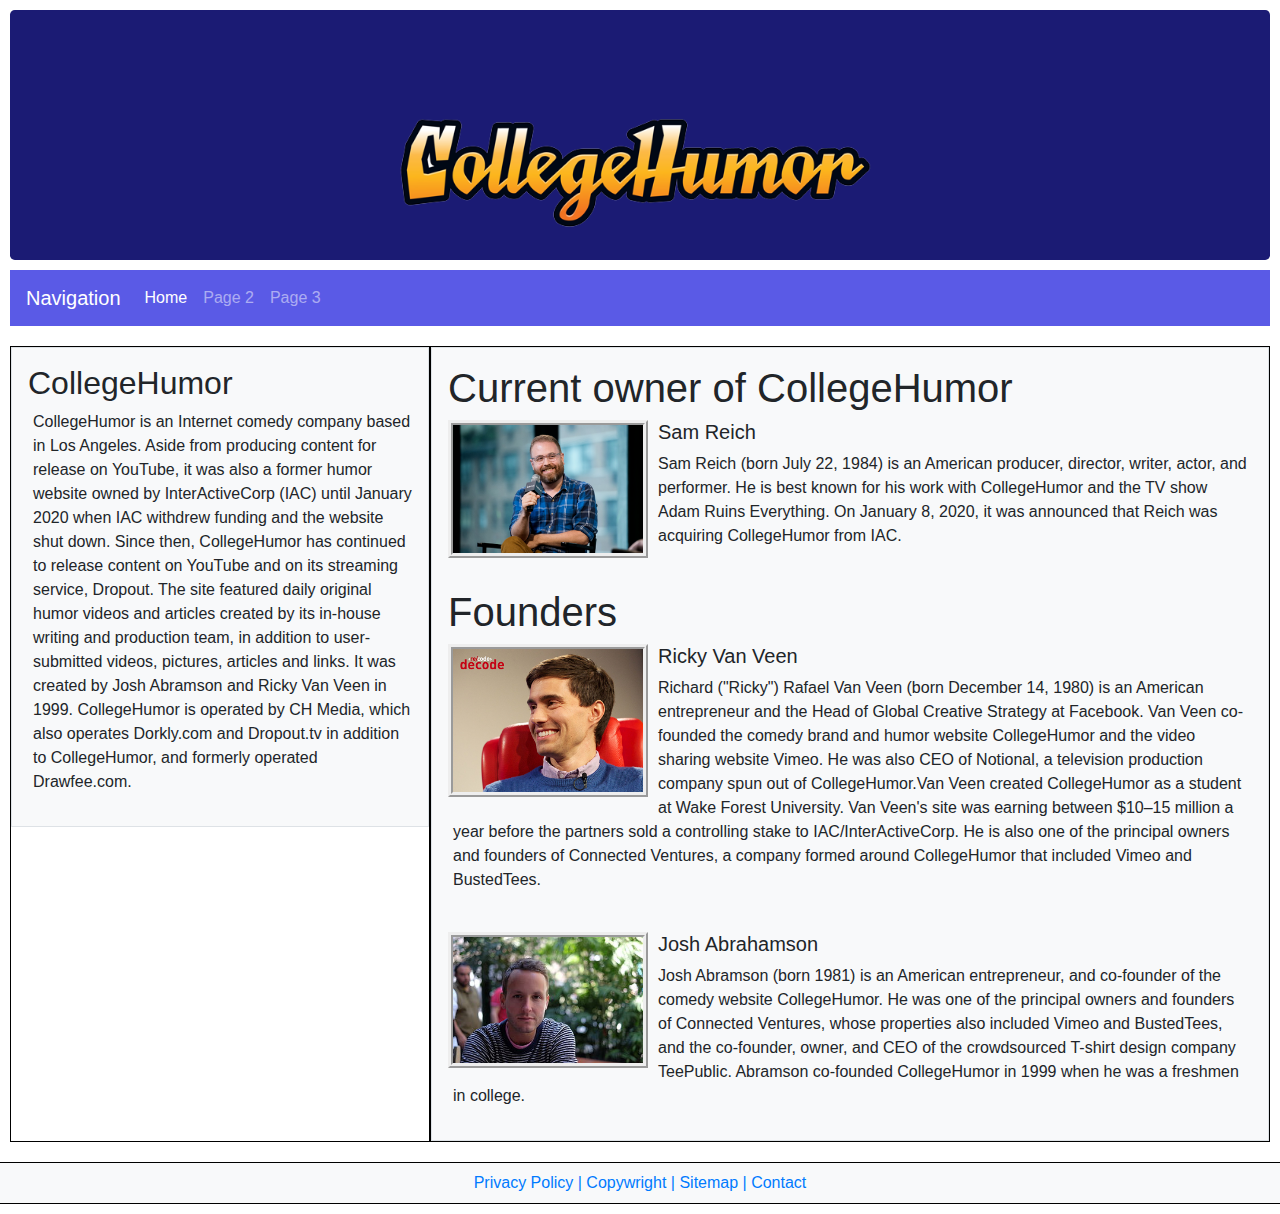
<file: index.html>
<!DOCTYPE html>
<html lang="en">
  <head>
    <meta charset="utf-8">
    <meta name="viewport" content="width=device-width, initial-scale=1">
    <title>Introduction to College Humor</title>
    <link rel="stylesheet" href="https://maxcdn.bootstrapcdn.com/bootstrap/4.0.0/css/bootstrap.min.css" integrity="sha384-Gn5384xqQ1aoWXA+058RXPxPg6fy4IWvTNh0E263XmFcJlSAwiGgFAW/dAiS6JXm" crossorigin="anonymous">
    <link href="bootstrap.css" rel="stylesheet">
    <style>
      img{
        margin-right: 10px;
      }
    </style>
  </head>
  <body>
    <div class="jumbotron">
      <img class="jumbo" src="Pics/collegehumor-logo.png" alt="CollegeHumor logo">
    </div>
    <nav class="navbar navbar-expand-lg navbar-dark" style="background-color: rgb(90, 90, 230)">
      <a class="navbar-brand" style="color: white;">Navigation</a>
      <button class="navbar-toggler" type="button" data-toggle="collapse" data-target="#navbarNavDropdown" aria-controls="navbarNavDropdown" aria-expanded="false" aria-label="Toggle navigation">
        <span class="navbar-toggler-icon"></span>
      </button>
      <div class="collapse navbar-collapse" id="navbarNavDropdown">
        <ul class="navbar-nav">
          <li class="nav-item active">
            <a class="nav-link" href="index.html">Home</a>
          </li>
          <li class="nav-item">
            <a class="nav-link" href="index_2.html">Page 2</a>
          </li>
          <li class="nav-item">
            <a class="nav-link" href="index_3.html">Page 3</a>
          </li>
        </ul>
      </div>
    </nav>
    <div class="container-fluid">
      <div class="row">
        <div class="col-sm-4 nopadding">
          <div class="content p-3 border bg-light">
            <h2>CollegeHumor</h2>
            <p>CollegeHumor is an Internet comedy company based in Los Angeles. Aside from producing content for release on YouTube, it was also a former humor website owned by InterActiveCorp (IAC) until January 2020 when IAC withdrew funding and the website shut down. Since then, CollegeHumor has continued to release content on YouTube and on its streaming service, Dropout. The site featured daily original humor videos and articles created by its in-house writing and production team, in addition to user-submitted videos, pictures, articles and links. It was created by Josh Abramson and Ricky Van Veen in 1999. CollegeHumor is operated by CH Media, which also operates Dorkly.com and Dropout.tv in addition to CollegeHumor, and formerly operated Drawfee.com.</p>
          </div>
        </div>
        <div class="col-sm-8 nopadding">
          <div class="content p-3 border bg-light">
            <h1>Current owner of CollegeHumor</h1>
            <div>
              <img src="Pics/sam_reich.png" onmouseover="this.src='Pics/sam_reich_2.jpg';" onmouseout="this.src='Pics/sam_reich.png';" style="float: left; max-width: 200px; max-height: 200px;"  alt="Sam Reich, Owner of CollegeHumor"/>
              <h5>Sam Reich</h5>
              <p>Sam Reich (born July 22, 1984) is an American producer, director, writer, actor, and performer. He is best known for his work with CollegeHumor and the TV show Adam Ruins Everything. On January 8, 2020, it was announced that Reich was acquiring CollegeHumor from IAC.</p>
            </div>
            <br>
            <h1>Founders</h1>
            <div>
              <img src="Pics/Ricky_van_veen.png" onmouseover="this.src='Pics/ricky_van_veen_2.jpg';" onmouseout="this.src='Pics/Ricky_van_veen.png';" style="float: left; max-width: 200px; max-height: 200px;" alt="Ricky Van Veen, Founder of CollegeHumor"/>
              <h5>Ricky Van Veen</h5>
              <p>Richard ("Ricky") Rafael Van Veen (born December 14, 1980) is an American entrepreneur and the Head of Global Creative Strategy at Facebook. Van Veen co-founded the comedy brand and humor website CollegeHumor and the video sharing website Vimeo. He was also CEO of Notional, a television production company spun out of CollegeHumor.Van Veen created CollegeHumor as a student at Wake Forest University. Van Veen's site was earning between $10–15 million a year before the partners sold a controlling stake to IAC/InterActiveCorp. He is also one of the principal owners and founders of Connected Ventures, a company formed around CollegeHumor that included Vimeo and BustedTees.</p>
            </div>
            <br>
            <div>
              <img src="Pics/Josh_abrahamson.jpg" onmouseover="this.src='Pics/josh_abrahamson_2.jpg';" onmouseout="this.src='Pics/Josh_abrahamson.jpg';" style="float: left; max-width: 200px; max-height: 200px;" alt="Josh Abrahamson, Founder of CollegeHumor"/>
              <h5>Josh Abrahamson</h5>
              <p>Josh Abramson (born 1981) is an American entrepreneur, and co-founder of the comedy website CollegeHumor. He was one of the principal owners and founders of Connected Ventures, whose properties also included Vimeo and BustedTees, and the co-founder, owner, and CEO of the crowdsourced T-shirt design company TeePublic. Abramson co-founded CollegeHumor in 1999 when he was a freshmen in college.</p>
            </div>
          </div>
        </div>
      </div>
    </div>
    <div class="row">
      <div class="col-sm-12 nopadding bg-light p-2" style="text-align: center;"><a class="link" href="index_4.html">Privacy Policy   |</a><a class="link" href="index_4.html">   Copywright   |</a><a class="link" href="index_4.html">   Sitemap   |</a><a class="link" href="index_4.html"></a><a class="link" href="index_5.html">   Contact</a></div>
    </div>

    <script src="https://code.jquery.com/jquery-3.2.1.slim.min.js" integrity="sha384-KJ3o2DKtIkvYIK3UENzmM7KCkRr/rE9/Qpg6aAZGJwFDMVNA/GpGFF93hXpG5KkN" crossorigin="anonymous"></script>
    <script src="https://cdnjs.cloudflare.com/ajax/libs/popper.js/1.12.9/umd/popper.min.js" integrity="sha384-ApNbgh9B+Y1QKtv3Rn7W3mgPxhU9K/ScQsAP7hUibX39j7fakFPskvXusvfa0b4Q" crossorigin="anonymous"></script>
    <script src="https://maxcdn.bootstrapcdn.com/bootstrap/4.0.0/js/bootstrap.min.js" integrity="sha384-JZR6Spejh4U02d8jOt6vLEHfe/JQGiRRSQQxSfFWpi1MquVdAyjUar5+76PVCmYl" crossorigin="anonymous"></script>
  </body>
</html>
</file>
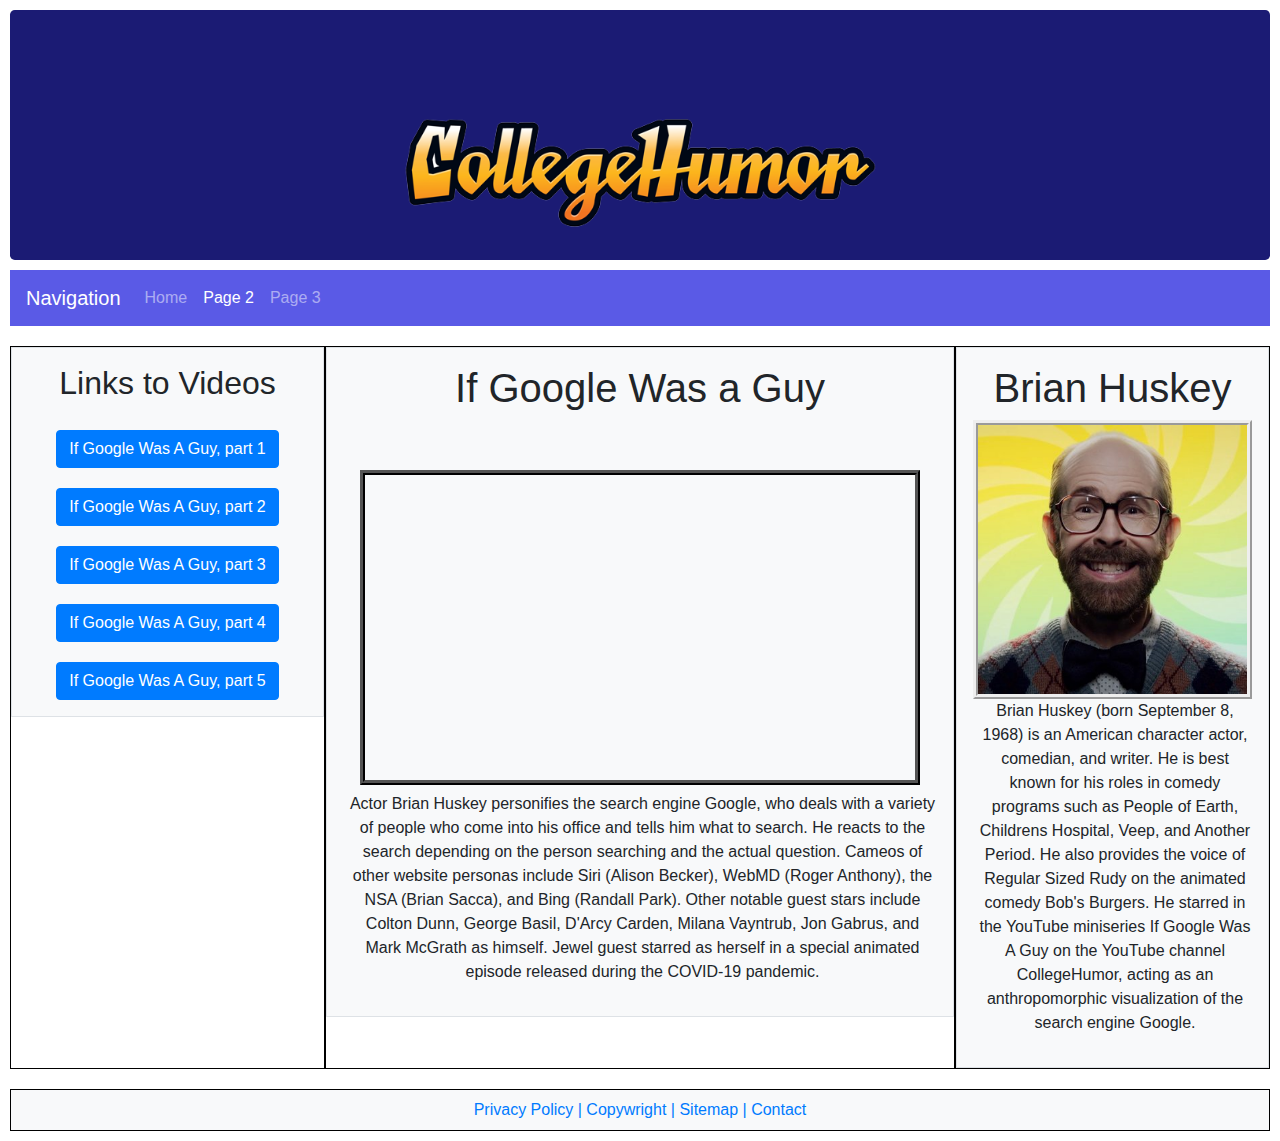
<file: index_2.html>
<!DOCTYPE html>
<html lang="en">
  <head>
    <meta charset="utf-8">
    <meta name="viewport" content="width=device-width, initial-scale=1">
    <title>Introduction to College Humor</title>
    <link rel="stylesheet" href="https://maxcdn.bootstrapcdn.com/bootstrap/4.0.0/css/bootstrap.min.css" integrity="sha384-Gn5384xqQ1aoWXA+058RXPxPg6fy4IWvTNh0E263XmFcJlSAwiGgFAW/dAiS6JXm" crossorigin="anonymous">
    <link href="bootstrap.css" rel="stylesheet">
    <style>
      .row {
        text-align: center;
      }
    </style>
  </head>
  <body>
    <div class="jumbotron">
      <img class="jumbo" src="Pics/collegehumor-logo.png" alt="CollegeHumor logo">
    </div>
    <nav class="navbar navbar-expand-lg navbar-dark" style="background-color: rgb(90, 90, 230)">
      <a class="navbar-brand" style="color: white;">Navigation</a>
      <button class="navbar-toggler" type="button" data-toggle="collapse" data-target="#navbarNavDropdown" aria-controls="navbarNavDropdown" aria-expanded="false" aria-label="Toggle navigation">
        <span class="navbar-toggler-icon"></span>
      </button>
      <div class="collapse navbar-collapse" id="navbarNavDropdown">
        <ul class="navbar-nav">
          <li class="nav-item">
            <a class="nav-link" href="index.html">Home </a>
          </li>
          <li class="nav-item active">
            <a class="nav-link" href="index_2.html">Page 2</a>
          </li>
          <li class="nav-item">
            <a class="nav-link" href="index_3.html">Page 3</a>
          </li>
        </ul>
      </div>
    </nav>
    <div class="container-fluid">
      <div class="row">
        <div class="col-sm-3 nopadding">
          <div class="content p-3 border bg-light">
            <h2>Links to Videos</h2>
            <form style="display: inline" action="https://www.youtube.com/embed/Cxqca4RQd_M" method="get" target="videoplayer"><button type="submit" class="btn btn-primary">If Google Was A Guy, part 1</button></form>
            <form style="display: inline" action="https://www.youtube.com/embed/B759dzymyoc" method="get" target="videoplayer"><button type="submit" class="btn btn-primary">If Google Was A Guy, part 2</button></form>
            <form style="display: inline" action="https://www.youtube.com/embed/yJD1Iwy5lUY" method="get" target="videoplayer"><button type="submit" class="btn btn-primary">If Google Was A Guy, part 3</button></form>
            <form style="display: inline" action="https://www.youtube.com/embed/ANzNCpsXrK4" method="get" target="videoplayer"><button type="submit" class="btn btn-primary">If Google Was A Guy, part 4</button></form>
            <form style="display: inline" action="https://www.youtube.com/embed/9ze87zQFSak" method="get" target="videoplayer"><button type="submit" class="btn btn-primary">If Google Was A Guy, part 5</button></form>
          </div>
        </div>
        <div class="col-sm-6 nopadding">
          <div class="content p-3 border bg-light">
          <h1>If Google Was a Guy</h1>
          <iframe class="responsive-iframe" name="videoplayer" width="560" height="315" title="Videoplayer"></iframe>
          <p>Actor Brian Huskey personifies the search engine Google, who deals with a variety of people who come into his office and tells him what to search. He reacts to the search depending on the person searching and the actual question. Cameos of other website personas include Siri (Alison Becker), WebMD (Roger Anthony), the NSA (Brian Sacca), and Bing (Randall Park). Other notable guest stars include Colton Dunn, George Basil, D'Arcy Carden, Milana Vayntrub, Jon Gabrus, and Mark McGrath as himself. Jewel guest starred as herself in a special animated episode released during the COVID-19 pandemic.</p>
          </div>
        </div>
        <div class="col-sm-3 nopadding">
          <div class="content p-3 border bg-light">
            <h1>Brian Huskey</h1>
            <div class="media">
              <img src="Pics/Brian_huskey.jpg" alt="Brian Huskey, actor">
              <div class="media-body">
              </div>
            </div>
            <p>Brian Huskey (born September 8, 1968) is an American character actor, comedian, and writer. He is best known for his roles in comedy programs such as People of Earth, Childrens Hospital, Veep, and Another Period. He also provides the voice of Regular Sized Rudy on the animated comedy Bob's Burgers. He starred in the YouTube miniseries If Google Was A Guy on the YouTube channel CollegeHumor, acting as an anthropomorphic visualization of the search engine Google.</p>
          </div>
        </div>
      </div>
      <div class="row">
        <div class="col-sm-12 nopadding bg-light p-2"><a class="link" href="index_4.html">Privacy Policy   |</a><a class="link" href="index_4.html">   Copywright   |</a><a class="link" href="index_4.html">   Sitemap   |</a><a class="link" href="index_5.html">   Contact</a></div>
      </div>
    </div>

    <script src="https://code.jquery.com/jquery-3.2.1.slim.min.js" integrity="sha384-KJ3o2DKtIkvYIK3UENzmM7KCkRr/rE9/Qpg6aAZGJwFDMVNA/GpGFF93hXpG5KkN" crossorigin="anonymous"></script>
    <script src="https://cdnjs.cloudflare.com/ajax/libs/popper.js/1.12.9/umd/popper.min.js" integrity="sha384-ApNbgh9B+Y1QKtv3Rn7W3mgPxhU9K/ScQsAP7hUibX39j7fakFPskvXusvfa0b4Q" crossorigin="anonymous"></script>
    <script src="https://maxcdn.bootstrapcdn.com/bootstrap/4.0.0/js/bootstrap.min.js" integrity="sha384-JZR6Spejh4U02d8jOt6vLEHfe/JQGiRRSQQxSfFWpi1MquVdAyjUar5+76PVCmYl" crossorigin="anonymous"></script>
  </body>
</html>
</file>
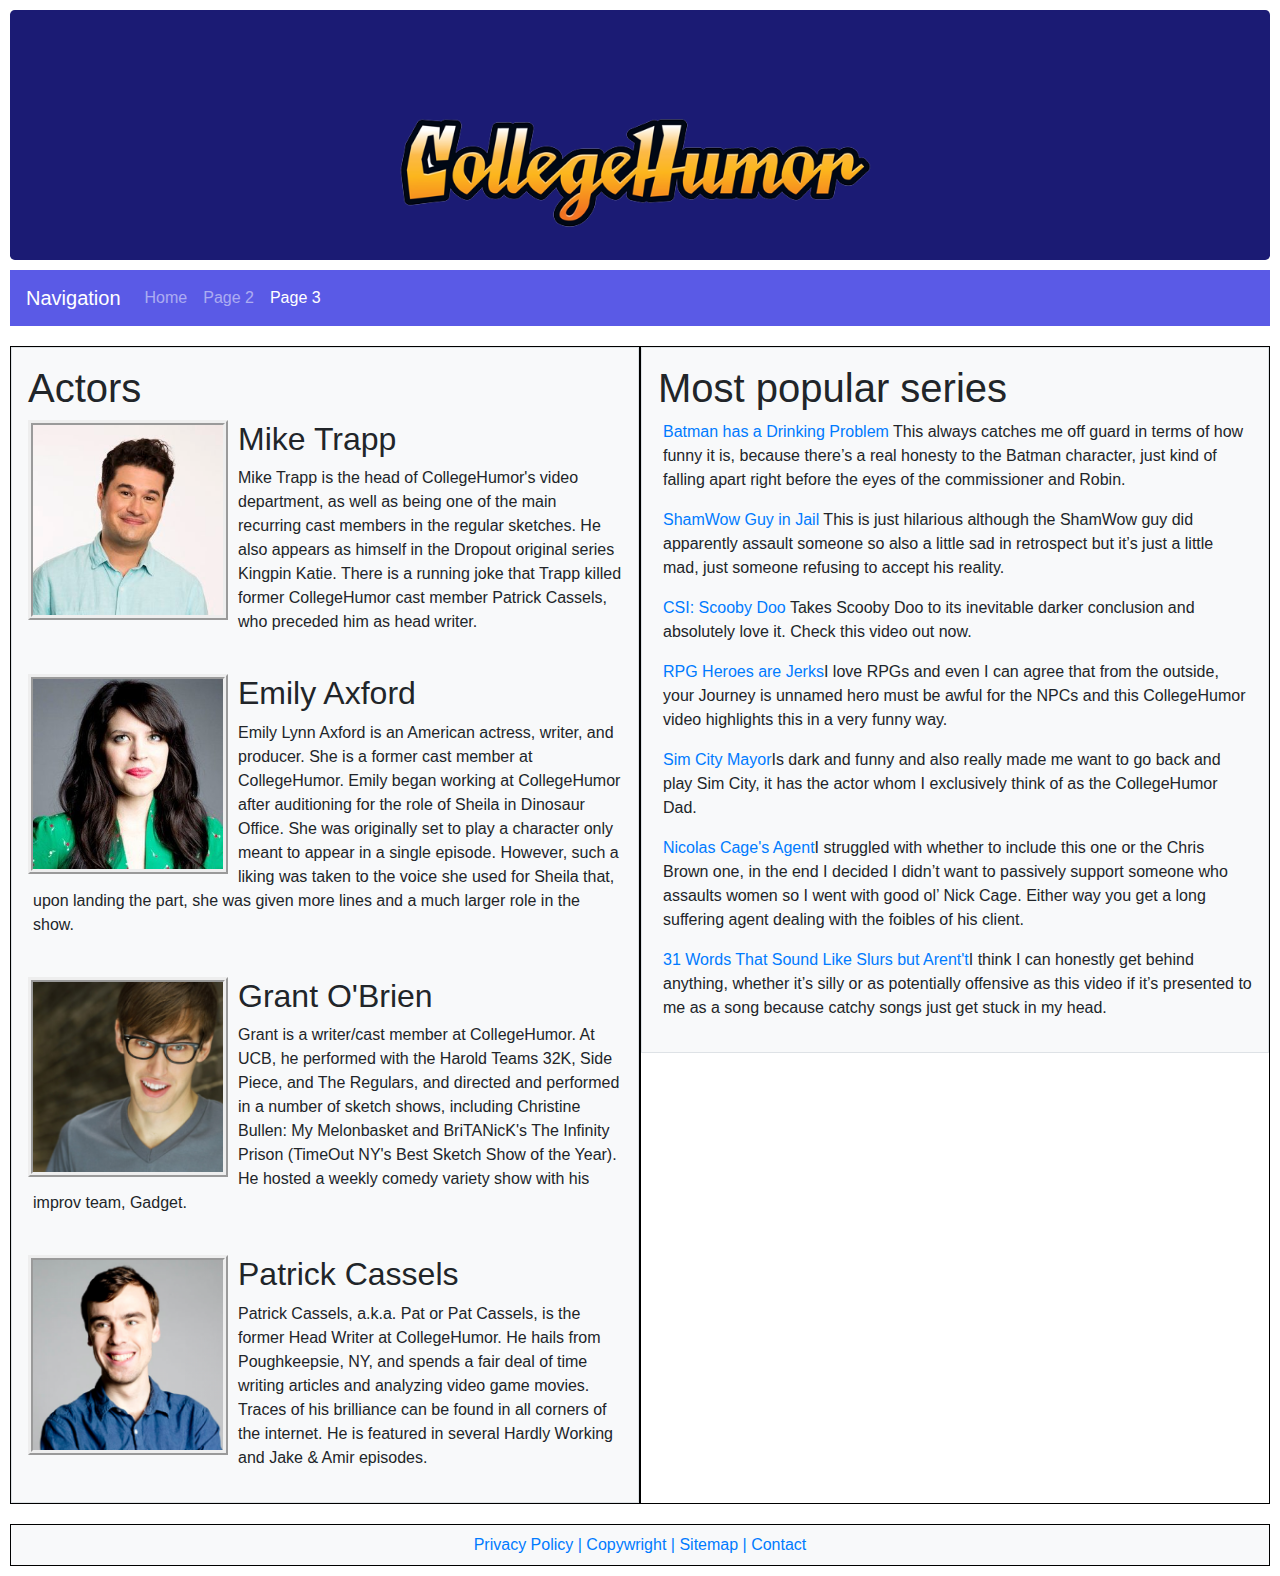
<file: index_3.html>
<!DOCTYPE html>
<html lang="en">
  <head>
    <meta charset="utf-8">
    <meta name="viewport" content="width=device-width, initial-scale=1">
    <title>Introduction to College Humor</title>
    <link rel="stylesheet" href="https://maxcdn.bootstrapcdn.com/bootstrap/4.0.0/css/bootstrap.min.css" integrity="sha384-Gn5384xqQ1aoWXA+058RXPxPg6fy4IWvTNh0E263XmFcJlSAwiGgFAW/dAiS6JXm" crossorigin="anonymous">
    <link href="bootstrap.css" rel="stylesheet">
    <style>
      img{
        margin-right: 10px;
      }
    </style>
  </head>
  <body>
    <div class="jumbotron">
      <img class="jumbo" src="Pics/collegehumor-logo.png" alt="CollegeHumor logo">
    </div>
    <nav class="navbar navbar-expand-lg navbar-dark" style="background-color: rgb(90, 90, 230)">
      <a class="navbar-brand" style="color: white;">Navigation</a>
      <button class="navbar-toggler" type="button" data-toggle="collapse" data-target="#navbarNavDropdown" aria-controls="navbarNavDropdown" aria-expanded="false" aria-label="Toggle navigation">
        <span class="navbar-toggler-icon"></span>
      </button>
      <div class="collapse navbar-collapse" id="navbarNavDropdown">
        <ul class="navbar-nav">
          <li class="nav-item">
            <a class="nav-link" href="index.html">Home</a>
          </li>
          <li class="nav-item">
            <a class="nav-link" href="index_2.html">Page 2</a>
          </li>
          <li class="nav-item active">
            <a class="nav-link" href="index_3.html">Page 3</a>
          </li>
        </ul>
      </div>
    </nav>
    <div class="container-fluid">
      <div class="row">
        <div class="col-sm-6 nopadding">
          <div class="content p-3 border bg-light">
            <h1>Actors</h1>
            <div>
              <img style="float: left; max-width: 200px; max-height: 200px;" src="Pics/Mike_trapp.jpg" onmouseover="this.src='Pics/mike_trapp_2.jpg';" onmouseout="this.src='Pics/Mike_trapp.jpg';" alt="Mike Trapp">
              <h2>Mike Trapp</h2> 
              <p>Mike Trapp is the head of CollegeHumor's video department, as well as being one of the main recurring cast members in the regular sketches. He also appears as himself in the Dropout original series Kingpin Katie. There is a running joke that Trapp killed former CollegeHumor cast member Patrick Cassels, who preceded him as head writer.</p>
            </div>
            <br>
            <div>
              <img style="float: left; max-width: 200px; max-height: 200px;" src="Pics/emily_axford.jpg" onmouseover="this.src='Pics/emily_axford_2.jpg';" onmouseout="this.src='Pics/emily_axford.jpg';" alt="Emily Axford">
              <h2>Emily Axford</h2> 
              <p>Emily Lynn Axford is an American actress, writer, and producer. She is a former cast member at CollegeHumor. Emily began working at CollegeHumor after auditioning for the role of Sheila in Dinosaur Office. She was originally set to play a character only meant to appear in a single episode. However, such a liking was taken to the voice she used for Sheila that, upon landing the part, she was given more lines and a much larger role in the show.</p>
            </div>
            <br>
            <div>
              <img style="float: left; max-width: 200px; max-height: 200px;" src="Pics/grant_obrien.png" onmouseover="this.src='Pics/grant_obrien_2.jpg';" onmouseout="this.src='Pics/grant_obrien.png';" alt="Grant O'Brien">
              <h2>Grant O'Brien</h2> 
              <p>Grant is a writer/cast member at CollegeHumor. At UCB, he performed with the Harold Teams 32K, Side Piece, and The Regulars, and directed and performed in a number of sketch shows, including Christine Bullen: My Melonbasket and BriTANicK's The Infinity Prison (TimeOut NY's Best Sketch Show of the Year). He hosted a weekly comedy variety show with his improv team, Gadget.</p>
            </div>
            <br>
            <div>
              <img style="float: left; max-width: 200px; max-height: 200px;" src="Pics/patrick_cassels.png" onmouseover="this.src='Pics/patrick_cassels_2.jpg';" onmouseout="this.src='Pics/patrick_cassels.png';" alt="Patrick Cassels">
              <h2>Patrick Cassels</h2> 
              <p>Patrick Cassels, a.k.a. Pat or Pat Cassels, is the former Head Writer at CollegeHumor. He hails from Poughkeepsie, NY, and spends a fair deal of time writing articles and analyzing video game movies. Traces of his brilliance can be found in all corners of the internet. He is featured in several Hardly Working and Jake & Amir episodes.</p>
            </div>
          </div>
        </div>
        <div class="col-sm-6 nopadding">
          <div class="content p-3 border bg-light">
            <h1>Most popular series</h1>
            <div>
              <p><a href="https://youtu.be/-0xollWZ9Bo" target="videoplayer">Batman has a Drinking Problem</a> This always catches me off guard in terms of how funny it is, because there’s a real honesty to the Batman character, just kind of falling apart right before the eyes of the commissioner and Robin.</p>
              <p><a href="https://youtu.be/nMMxIAn_76g" target="videoplayer">ShamWow Guy in Jail</a> This is just hilarious although the ShamWow guy did apparently assault someone so also a little sad in retrospect but it’s just a little mad, just someone refusing to accept his reality.</p>
              <p><a href="https://youtu.be/n0_-aVaEyP8" target="videoplayer">CSI: Scooby Doo</a> Takes Scooby Doo to its inevitable darker conclusion and absolutely love it. Check this video out now.</p>
              <p><a href="https://youtu.be/kedjhnguKhc" target="videoplayer">RPG Heroes are Jerks</a>I love RPGs and even I can agree that from the outside, your Journey is unnamed hero must be awful for the NPCs and this CollegeHumor video highlights this in a very funny way.</p>
              <p><a href="https://youtu.be/AVl8vfev4L8" target="videoplayer">Sim City Mayor</a>Is dark and funny and also really made me want to go back and play Sim City, it has the actor whom I exclusively think of as the CollegeHumor Dad.</p>
              <p><a href="https://youtu.be/eExfV_xKaiM" target="videoplayer">Nicolas Cage's Agent</a>I struggled with whether to include this one or the Chris Brown one, in the end I decided I didn’t want to passively support someone who assaults women so I went with good ol’ Nick Cage. Either way you get a long suffering agent dealing with the foibles of his client.</p>
              <p><a href="https://youtu.be/aQTJl2bwoZQ" target="videoplayer">31 Words That Sound Like Slurs but Arent't</a>I think I can honestly get behind anything, whether it’s silly or as potentially offensive as this video if it’s presented to me as a song because catchy songs just get stuck in my head.</p>
            </div>
          </div>
        </div>
      </div>
      <div class="row">
        <div class="col-sm-12 nopadding bg-light p-2" style="text-align: center;"><a class="link" href="index_4.html">Privacy Policy   |</a><a class="link" href="index_4.html">   Copywright   |</a><a class="link" href="index_4.html">   Sitemap   |</a><a class="link" href="index_5.html">   Contact</a></div>
       </div>
      </div>

    <script src="https://code.jquery.com/jquery-3.2.1.slim.min.js" integrity="sha384-KJ3o2DKtIkvYIK3UENzmM7KCkRr/rE9/Qpg6aAZGJwFDMVNA/GpGFF93hXpG5KkN" crossorigin="anonymous"></script>
    <script src="https://cdnjs.cloudflare.com/ajax/libs/popper.js/1.12.9/umd/popper.min.js" integrity="sha384-ApNbgh9B+Y1QKtv3Rn7W3mgPxhU9K/ScQsAP7hUibX39j7fakFPskvXusvfa0b4Q" crossorigin="anonymous"></script>
    <script src="https://maxcdn.bootstrapcdn.com/bootstrap/4.0.0/js/bootstrap.min.js" integrity="sha384-JZR6Spejh4U02d8jOt6vLEHfe/JQGiRRSQQxSfFWpi1MquVdAyjUar5+76PVCmYl" crossorigin="anonymous"></script>
  </body>
</html>
</file>
